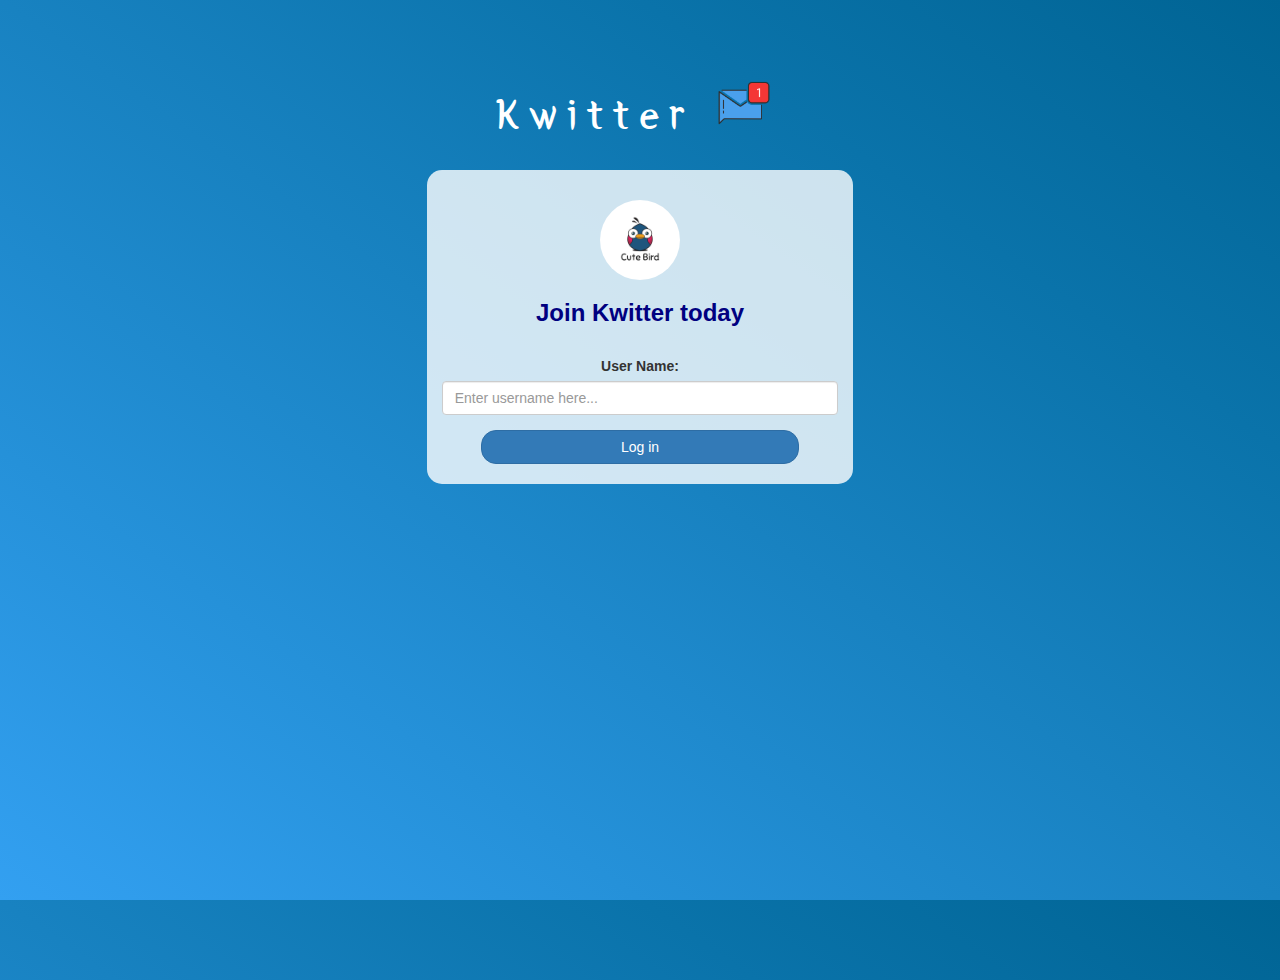
<file: index.html>
<!DOCTYPE html>
<html>
<head>
	<title>Kwitter</title>
<link href="https://fonts.googleapis.com/css?family=Yeon+Sung&display=swap" rel="stylesheet"><meta name="viewport" content="width=device-width, initial-scale=1">

<link rel="stylesheet" href="https://maxcdn.bootstrapcdn.com/bootstrap/3.4.0/css/bootstrap.min.css">
<script src="https://ajax.googleapis.com/ajax/libs/jquery/3.4.1/jquery.min.js"></script>
<script src="https://maxcdn.bootstrapcdn.com/bootstrap/3.4.0/js/bootstrap.min.js"></script>

<link rel="stylesheet" type="text/css" href="style.css">

</head>
<body>
<center>
	<h1 class="header">	
		Kwitter	<sup>
	<img src="m2.png">
	</sup>
</h1>
	<div class="col-lg-4 col-md-6 col-sm-6 col-xs-11 login_div">
	<img src="logo.png" class="logo">
		
		<h3 id="sub-heading" >Join Kwitter today</h3>
		<br>
		<div class="form-group">
		  <label >User Name:</label>
        <input type="text" id="userNameInput" placeholder="Enter username here..." class="form-control">
		</div>
		
		<button id="login_button" onclick="addUser();" class="btn btn-primary">Log in</button>
		
		<br><br>
	</div>
</center>
<script src="login.js"></script>
</body>
</html>
</file>
<file: style.css>
html, body
{
  height: 100%;
  margin: 0;
}

body
{
background-image: linear-gradient(to right top, #33a0f1, #2591d9, #1882c1, #0a73aa, #006494);
}

.header
{
	color: white;font-family: 'Yeon Sung';font-size: 45px;letter-spacing: 10px;margin-top: 80px;
}
.header img
{
	width: 80px;margin-left: -15px;
}

.login_div
{
	background: rgba(255,255,255,0.8);float: none;border-radius: 15px;
}

.logo
{
	width: 80px;margin-top: 30px;border-radius: 40px;
}

#login_button
{
	width: 80%;border-radius: 15px;
}

#addRoomInput
{
	cursor: pointer;
	font-size: 20px;
	width: 500px;
	margin-bottom: 40px;
}


#logout
{
	font-size: 20px; float: right;
	margin-top: 20px;
}


#output
{
	padding: 10px; width:430px;background: rgba(255,255,255,0.8);border-radius: 15px;
}

.input_div_room_page
{
	width: 80%;
}

.input_div label
{
	color: white;font-size: 20px;
}


.input_div_message_page
{
	position: fixed;bottom: 0px;width: 100%;background: rgba(255,255,255,0.8);
}
.input_div_message_page label
{
	color: black;
}
.input_div_message_page #msg
{
	width: 80%;
}
.input_div_message_page button
{
	margin-top: 15px;
	width: 50%; 
}
.color_white
{
	color: white
}

.user_tick
{
	width:20px;
}
.message_h4
{
	padding-left:5px;color:grey;
}
#sub-heading{
	font-weight: bold;
	color: navy;
}
#addRoomh3{
	font-weight: bold;
	font-style: unset;
	color: white;
}
#addRoomBtn {
	background-color: black !important;
	color: white !important;
	height: 30px;
	width: 100px;
	border-radius: 5px !important;
	margin-bottom: 20px;
  }
  
  #addRoomBtn:hover {
	background-color: white !important;
	color: black !important;
	
  }
</file>
